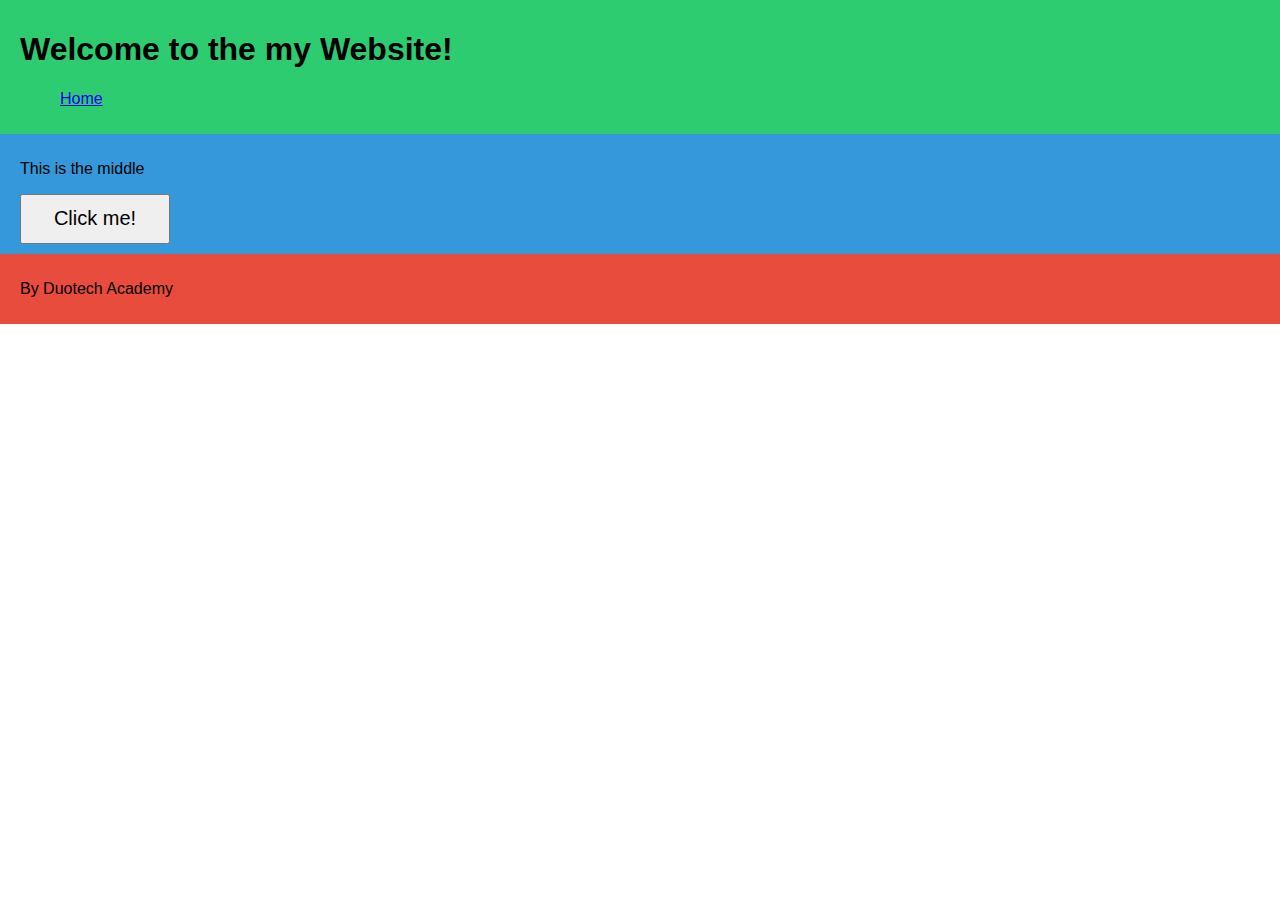
<file: index.html>
<!DOCTYPE html>
<html>
    <head>
        <title>Welcome!</title>

        <link rel="stylesheet" href="style.css">
        
    </head>

    <body>

        <div class="wrapper">

                <div class="top">
                    <h1>Welcome to the my Website!</h1>
                    <ul>
                        <li>
                            <a href="index.html">Home</a>
                        </li>
                    </ul>
                </div>
        
                <div class="middle">
                    <p>This is the middle</p>
                    <button id="theButton">Click me!</button>
                </div>
        
                <div class="bottom">
                    <p>By Duotech Academy</p>
                </div>

        </div>


        <script >
            var button = document.getElementById('theButton');


button.addEventListener('click', function(event) {
  alert("You are awesome!");
};
        </script>
        
    </body>
</html>
</file>
<file: style.css>
html,
body {
    height: 50%;
    margin: 0;
    font-family: 'Bellota-BoldItalic', sans-serif;
}

.wrapper {
    height: 100%;
    display: flex;
    flex-direction: column;
}

.top,
.middle,
.bottom {
    padding: 10px 20px;
}

.top {
    background-color: #2ecc71
}

.middle {
    flex: 1;
    background-color: #3498db;
}

.bottom {
    background-color: #e74c3c
}

ul {
    list-style: none;
}

li {
    display: inline-block;
    margin-right: 20px;
}

button {
    height: 50px;
    width: 150px;
    font-size: 20px;
}
</file>
